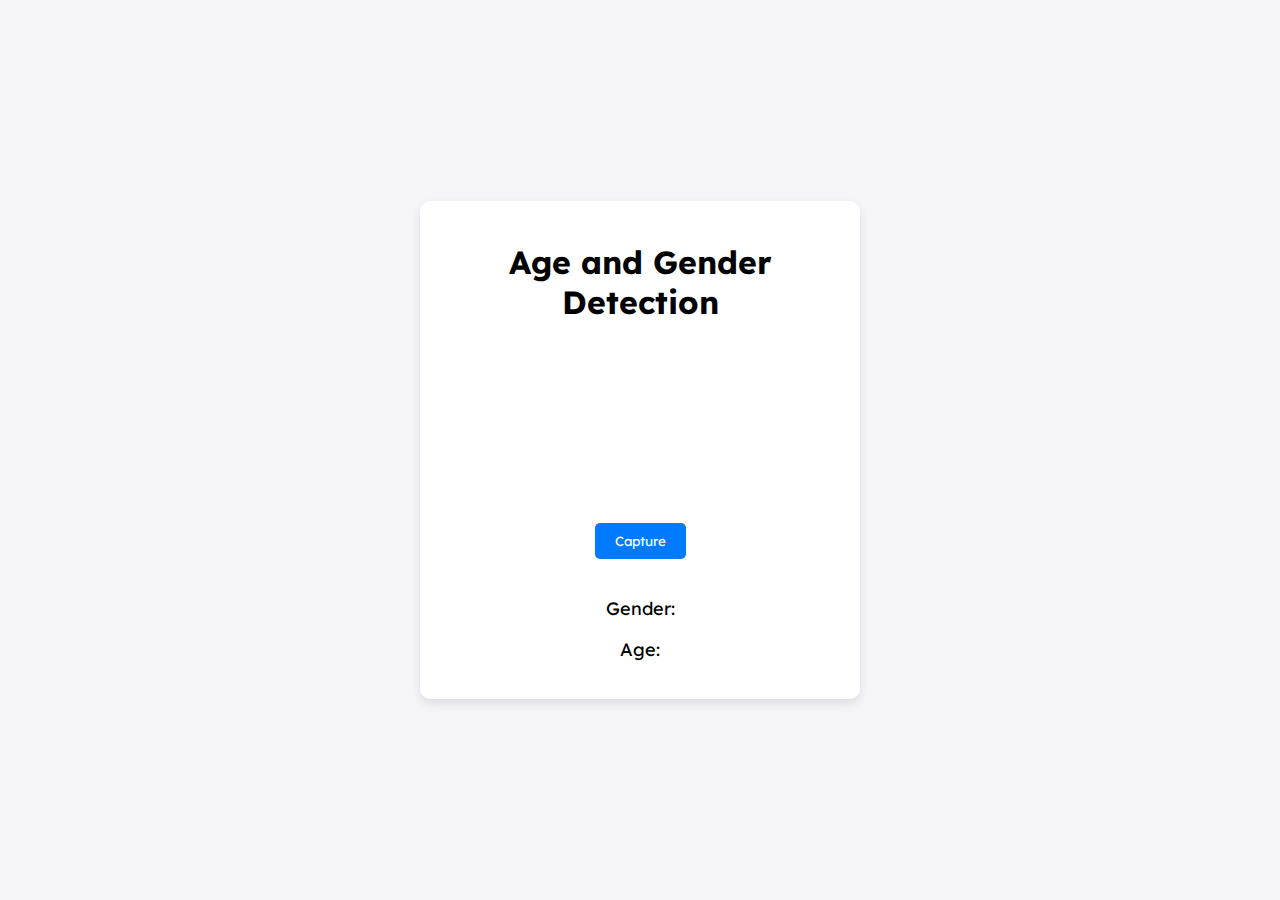
<file: Frontend/recognition.html>
<!DOCTYPE html>
<html lang="en">
<head>
    <meta charset="UTF-8">
    <meta name="viewport" content="width=device-width, initial-scale=1.0">
    <title>Using Facial Recognition to Recommend Songs</title>
    <link rel = "stylesheet" href = "./style.css">
</head>

<body>
    <div class="container">
      <h1>Age and Gender Detection</h1>
      <video id="webcam" autoplay playsinline></video>
      <button id="capture-btn">Capture</button>
      <div id="result">
        <p>Gender: <span id="gender"></span></p>
        <p>Age: <span id="age"></span></p>
      </div>
    </div>
    <script src="script.js"></script>
  </body>

</html>
</file>
<file: Frontend/style.css>
/* Font */
@import url('https://fonts.googleapis.com/css2?family=DM+Serif+Text:ital@0;1&family=Lexend:wght@100..900&display=swap');

/* Main Page Text */
#main{
    font-family: "Lexend", sans-serif;
    display: flex;
    align-items: center;
    justify-content: center;
}

#main h1{
    list-style: none;
    padding: 0 20px;

}

#main h1 a{
    text-decoration: none;
    font-weight: 600;
    color:black;
    transition: 0.3s ease;
}

#main h1 a:hover{
    color:deeppink;
}

/* Facial Recognition Text */
body {
    font-family: "Lexend", sans-serif;
    display: flex;
    justify-content: center;
    align-items: center;
    height: 100vh;
    margin: 0;
    background-color: #f4f4f9;
  }
  
  .container {
    text-align: center;
    background: #ffffff;
    padding: 20px;
    border-radius: 10px;
    box-shadow: 0 4px 10px rgba(0, 0, 0, 0.1);
    max-width: 400px;
    width: 100%;
    display: flex;
    flex-direction: column;
    align-items: center; /* Center content horizontally */
  }
  
  video {
    width: 100%;
    max-width: 400px;
    margin-bottom: 20px;
    border-radius: 10px;
  }
  
  button {
    font-family: "Lexend", sans-serif;
    padding: 10px 20px;
    background-color: #007bff;
    color: #fff;
    border: none;
    border-radius: 5px;
    cursor: pointer;
    margin-top: 10px; /* Add space above the button */
  }
  
  button:hover {
    background-color: #0056b3;
  }
  
  #result {
    margin-top: 20px;
    font-size: 18px;
  }
</file>
